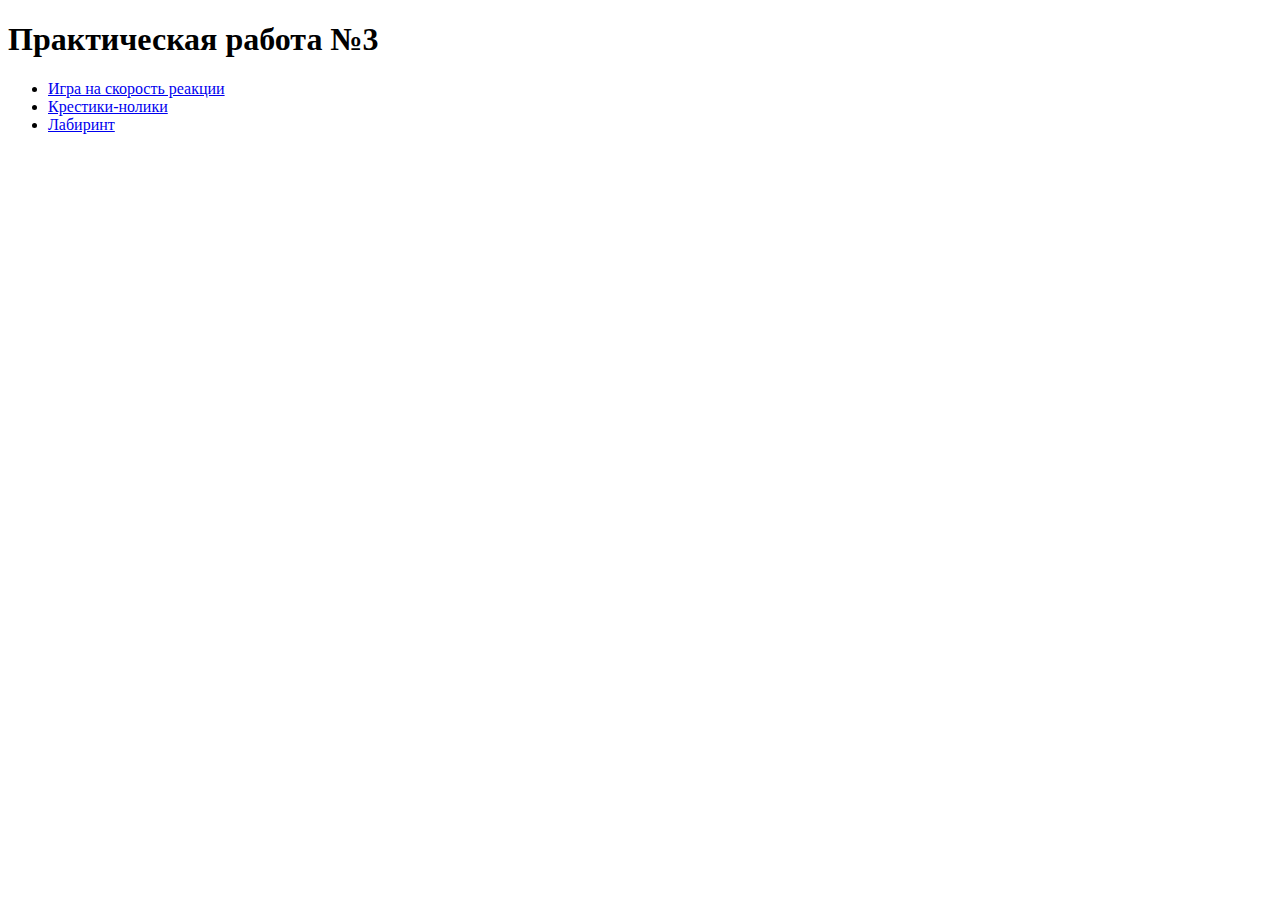
<file: index.html>
<!DOCTYPE html>
<html lang="ru">
<head>
<meta charset="UTF-8">
<title>Практическая работа №3</title>
</head>
<body>

<h1>Практическая работа №3</h1>

<ul>
  <li><a href="reaction.html">Игра на скорость реакции</a></li>
  <li><a href="tictactoe.html">Крестики-нолики</a></li>
  <li><a href="maze.html">Лабиринт</a></li>
</ul>

</body>
</html>
</file>
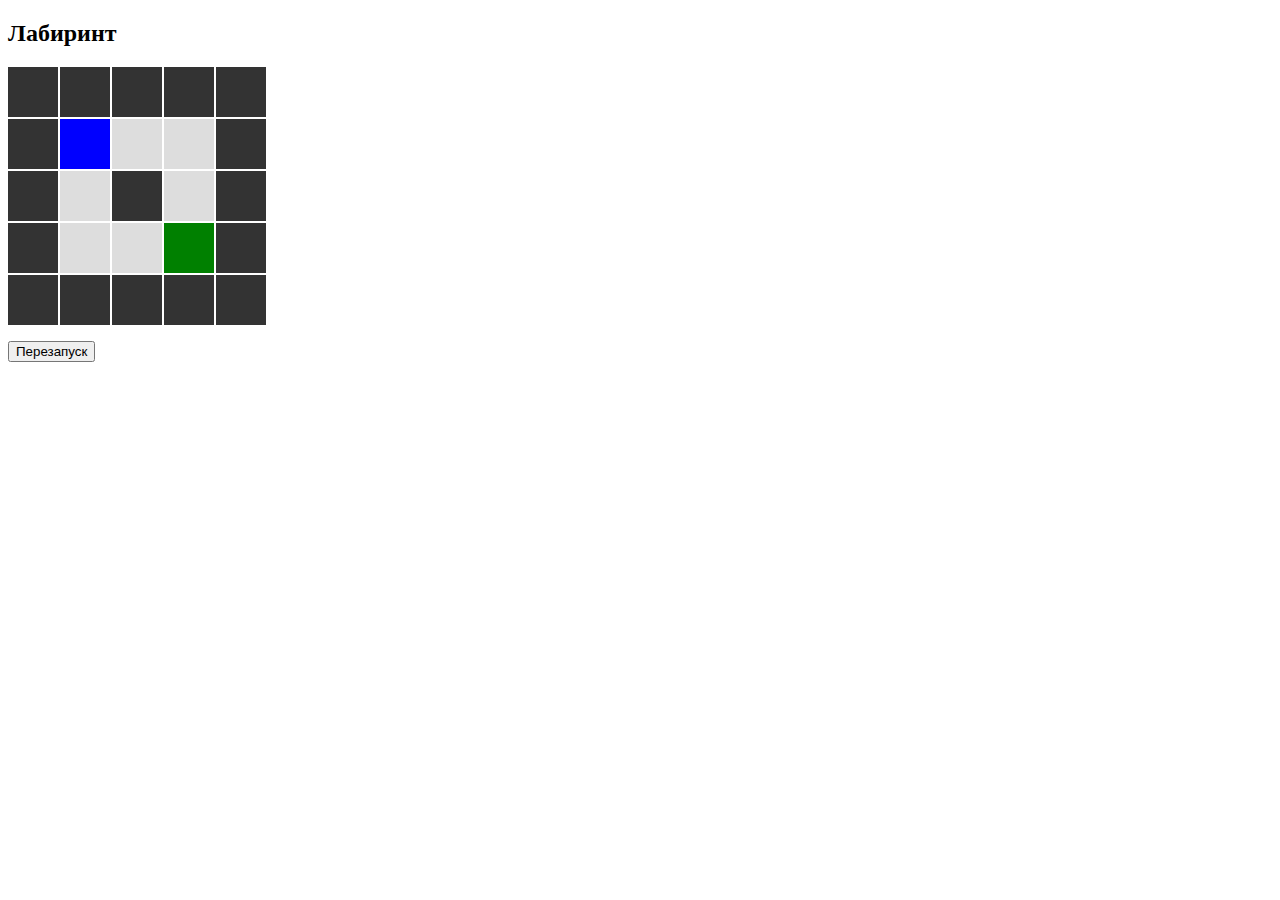
<file: maze.html>
<!DOCTYPE html>
<html lang="ru">
<head>
<meta charset="UTF-8">
<title>Лабиринт</title>
<style>
.grid {
  display: grid;
  grid-template-columns: repeat(5, 50px);
  gap: 2px;
}
.cell {
  width: 50px;
  height: 50px;
  background: #ddd;
}
.wall { background: #333; }
.player { background: blue; }
.exit { background: green; }
</style>
</head>
<body>

<h2>Лабиринт</h2>
<div class="grid" id="grid"></div>
<p id="msg"></p>
<button onclick="reset()">Перезапуск</button>

<script>
const map = [
  "#####",
  "#P  #",
  "# # #",
  "#  E#",
  "#####"
];

let player = {x:1, y:1};
let startTime = Date.now();

const grid = document.getElementById("grid");
const msg = document.getElementById("msg");

function draw() {
  grid.innerHTML = "";
  map.forEach((row,y)=>{
    [...row].forEach((cell,x)=>{
      let d = document.createElement("div");
      d.className = "cell";
      if (cell === "#") d.classList.add("wall");
      if (x===player.x && y===player.y) d.classList.add("player");
      if (cell === "E") d.classList.add("exit");
      grid.appendChild(d);
    });
  });
}

document.addEventListener("keydown", e => {
  let dx=0, dy=0;
  if (e.key==="ArrowUp") dy=-1;
  if (e.key==="ArrowDown") dy=1;
  if (e.key==="ArrowLeft") dx=-1;
  if (e.key==="ArrowRight") dx=1;

  let nx = player.x + dx;
  let ny = player.y + dy;

  if (map[ny][nx] !== "#") {
    player.x = nx;
    player.y = ny;
    if (map[ny][nx] === "E") {
      let t = Math.round((Date.now()-startTime)/1000);
      msg.textContent = `Вы победили за ${t} секунд`;
    }
    draw();
  }
});

function reset() {
  location.reload();
}

draw();
</script>

</body>
</html>
</file>
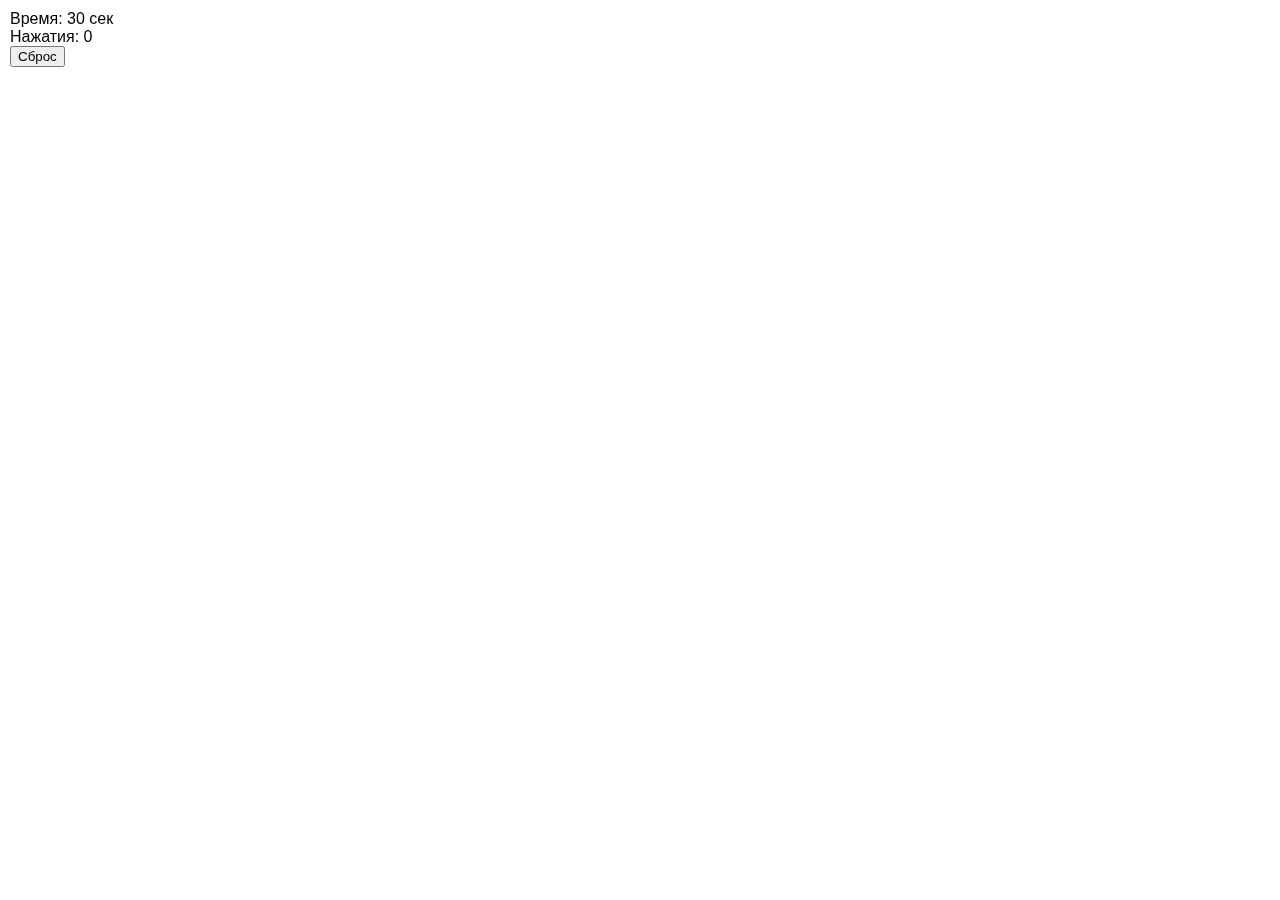
<file: reaction.html>
<!DOCTYPE html>
<html lang="ru">
<head>
<meta charset="UTF-8">
<title>Игра на реакцию</title>
<style>
body {
  margin: 0;
  height: 100vh;
  position: relative;
  font-family: Arial;
}
#btn {
  position: absolute;
  padding: 15px 25px;
  display: none;
}
#panel {
  position: fixed;
  top: 10px;
  left: 10px;
}
</style>
</head>
<body>

<div id="panel">
  Время: <span id="time">30</span> сек<br>
  Нажатия: <span id="hits">0</span><br>
  <button onclick="resetGame()">Сброс</button>
</div>

<button id="btn">ЖМИ!</button>

<script>
let hits = 0;
let reactions = [];
let start = 0;
let time = 30;
let active = true;

const btn = document.getElementById("btn");

function showButton() {
  if (!active) return;
  btn.style.left = Math.random() * (window.innerWidth - 100) + "px";
  btn.style.top = Math.random() * (window.innerHeight - 50) + "px";
  btn.style.display = "block";
  start = Date.now();
}

btn.onclick = () => {
  reactions.push(Date.now() - start);
  hits++;
  document.getElementById("hits").textContent = hits;
  btn.style.display = "none";
  setTimeout(showButton, Math.random() * 4000 + 1000);
};

let timer = setInterval(() => {
  time--;
  document.getElementById("time").textContent = time;
  if (time === 0) {
    active = false;
    clearInterval(timer);
    btn.style.display = "none";
    let avg = reactions.length
      ? Math.round(reactions.reduce((a,b)=>a+b)/reactions.length)
      : 0;
    alert(`Игра окончена\nНажатий: ${hits}\nСредняя реакция: ${avg} мс`);
  }
}, 1000);

setTimeout(showButton, 1000);

function resetGame() {
  location.reload();
}
</script>

</body>
</html>
</file>
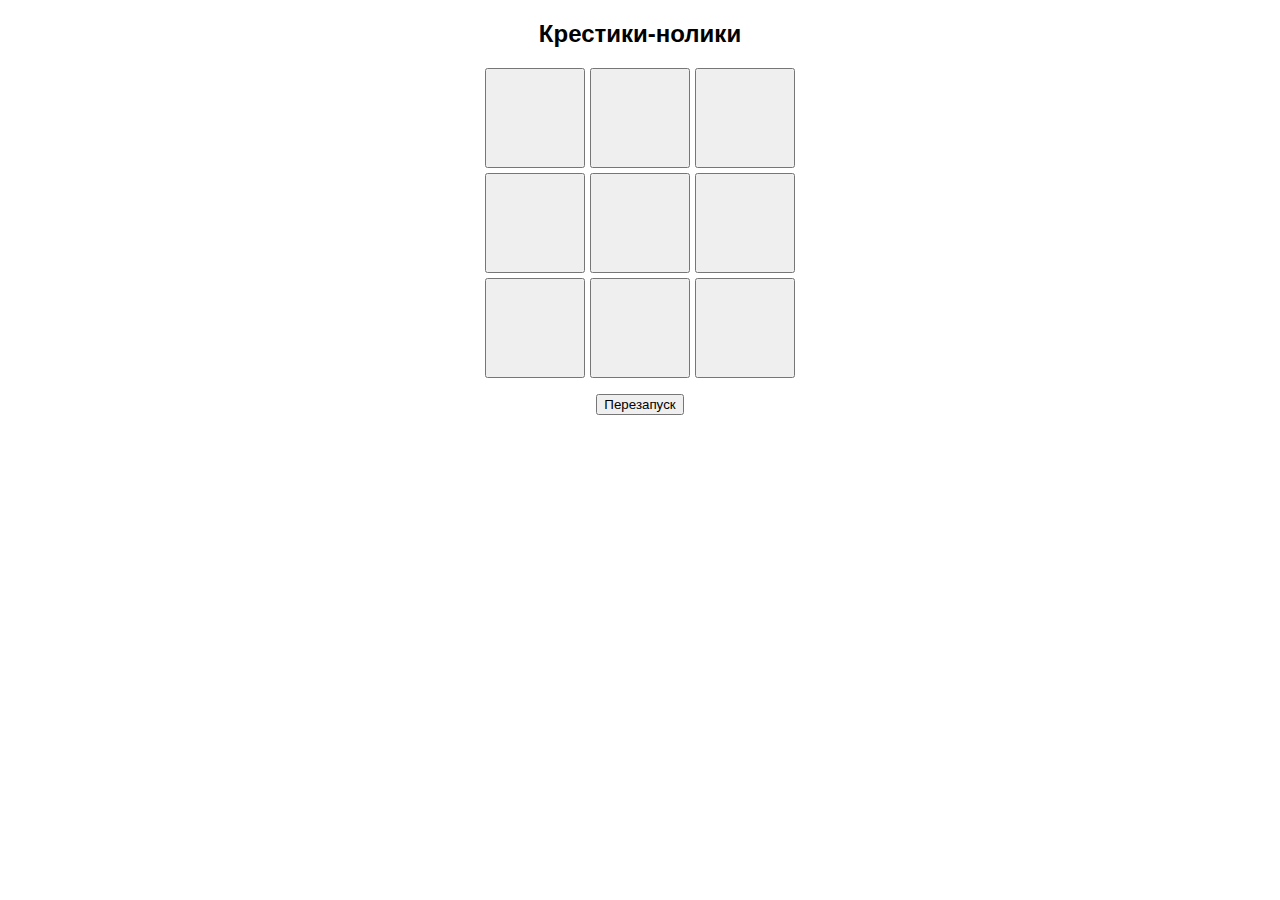
<file: tictactoe.html>
<!DOCTYPE html>
<html lang="ru">
<head>
<meta charset="UTF-8">
<title>Крестики-нолики</title>
<style>
body { font-family: Arial; text-align: center; }
.board {
  display: grid;
  grid-template-columns: repeat(3, 100px);
  gap: 5px;
  justify-content: center;
}
.cell {
  width: 100px;
  height: 100px;
  font-size: 32px;
}
</style>
</head>
<body>

<h2>Крестики-нолики</h2>
<div class="board" id="board"></div>
<p id="status"></p>
<button onclick="reset()">Перезапуск</button>

<script>
let board = Array(9).fill("");
let current = "X";
let gameOver = false;

const boardDiv = document.getElementById("board");
const status = document.getElementById("status");

function render() {
  boardDiv.innerHTML = "";
  board.forEach((cell, i) => {
    let btn = document.createElement("button");
    btn.className = "cell";
    btn.textContent = cell;
    btn.onclick = () => move(i);
    boardDiv.appendChild(btn);
  });
}

function move(i) {
  if (board[i] || gameOver) return;
  board[i] = current;
  if (checkWin()) {
    status.textContent = `Победил ${current}`;
    gameOver = true;
  } else if (!board.includes("")) {
    status.textContent = "Ничья";
    gameOver = true;
  } else {
    current = current === "X" ? "O" : "X";
  }
  render();
}

function checkWin() {
  const wins = [
    [0,1,2],[3,4,5],[6,7,8],
    [0,3,6],[1,4,7],[2,5,8],
    [0,4,8],[2,4,6]
  ];
  return wins.some(w => w.every(i => board[i] === current));
}

function reset() {
  board = Array(9).fill("");
  current = "X";
  gameOver = false;
  status.textContent = "";
  render();
}

render();
</script>

</body>
</html>
</file>
